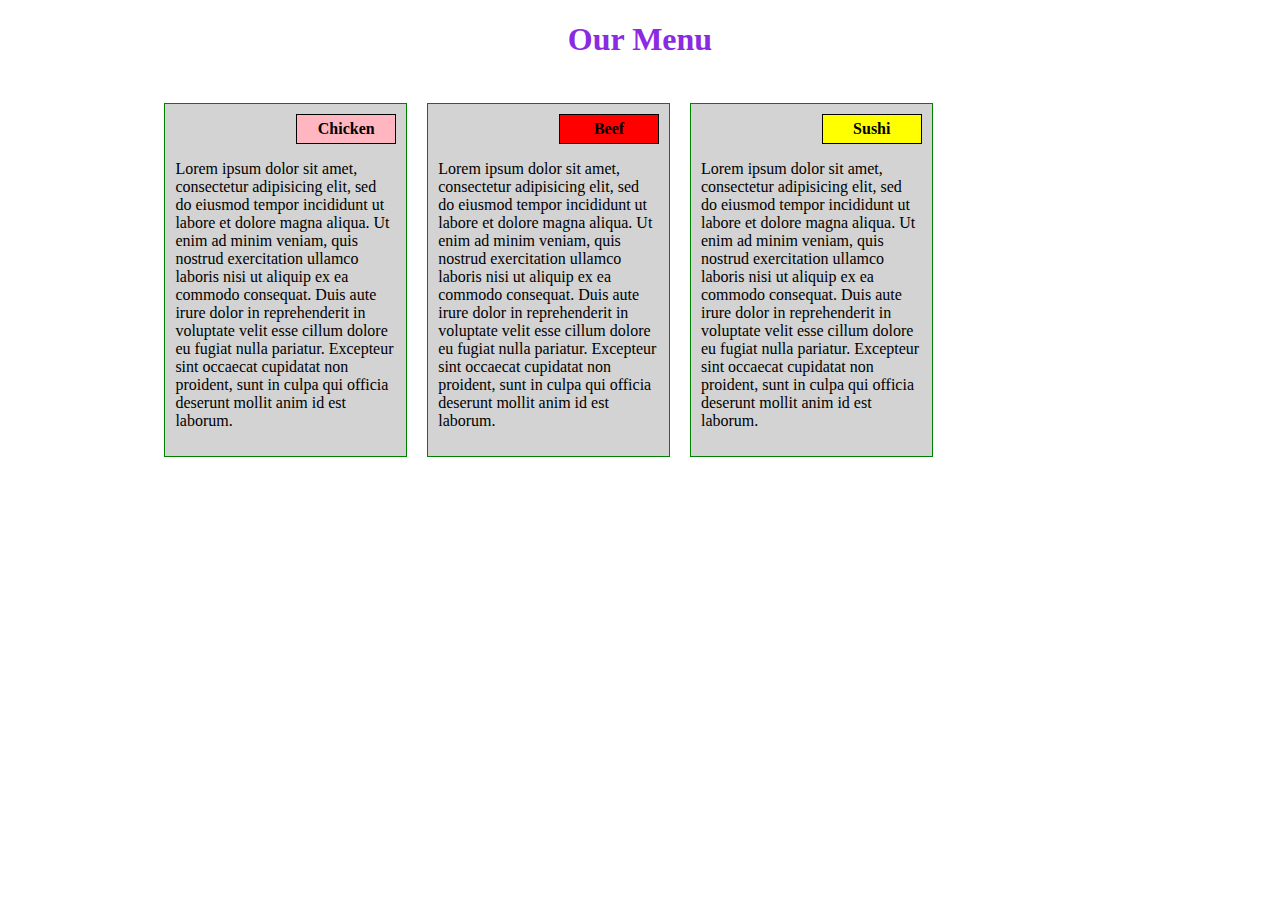
<file: index.html>
<!DOCTYPE html>
<html lang="en">
<head>
	<meta charset="utf-8">
	<meta name="viewport" content="width=device-width, initial-scale=1">
	<title>Solution 02</title>
	<link rel="stylesheet" type="text/css" href="solution_style.css">
</head>
<body>
<h1>Our Menu</h1>
<div id="container">
<div class="menu-item col-lg-3 col-md-5">
		<div id="label-1">Chicken</div>
		<p>Lorem ipsum dolor sit amet, consectetur adipisicing elit, sed do eiusmod
	tempor incididunt ut labore et dolore magna aliqua. Ut enim ad minim veniam,
	quis nostrud exercitation ullamco laboris nisi ut aliquip ex ea commodo
	consequat. Duis aute irure dolor in reprehenderit in voluptate velit esse
	cillum dolore eu fugiat nulla pariatur. Excepteur sint occaecat cupidatat non
	proident, sunt in culpa qui officia deserunt mollit anim id est laborum.</p>
	  </div>
<div class="menu-item col-lg-3 col-md-5">
	<div id="label-2"> Beef </div>
		<p>Lorem ipsum dolor sit amet, consectetur adipisicing elit, sed do eiusmod
	tempor incididunt ut labore et dolore magna aliqua. Ut enim ad minim veniam,
	quis nostrud exercitation ullamco laboris nisi ut aliquip ex ea commodo
	consequat. Duis aute irure dolor in reprehenderit in voluptate velit esse
	cillum dolore eu fugiat nulla pariatur. Excepteur sint occaecat cupidatat non
	proident, sunt in culpa qui officia deserunt mollit anim id est laborum.</p>
</div>
<div class="menu-item col-lg-3 col-md-5">
	<div id="label-3"> Sushi </div>
		<p>Lorem ipsum dolor sit amet, consectetur adipisicing elit, sed do eiusmod
	tempor incididunt ut labore et dolore magna aliqua. Ut enim ad minim veniam,
	quis nostrud exercitation ullamco laboris nisi ut aliquip ex ea commodo
	consequat. Duis aute irure dolor in reprehenderit in voluptate velit esse
	cillum dolore eu fugiat nulla pariatur. Excepteur sint occaecat cupidatat non
	proident, sunt in culpa qui officia deserunt mollit anim id est laborum.</p>
</div>
</div>
</body>
</html>
</file>
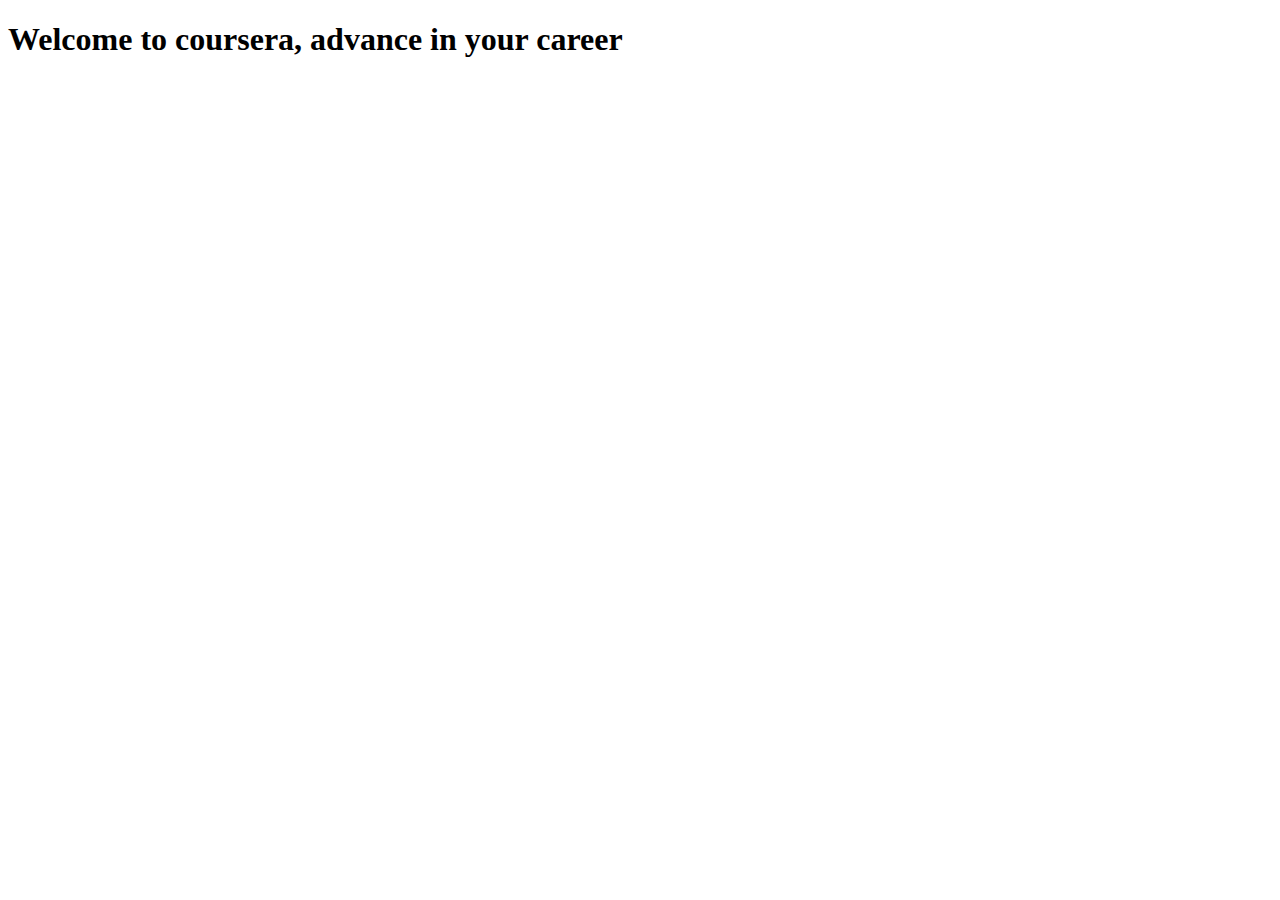
<file: site/index.html>
<!DOCTYPE html>
<html>
<head>
	<meta charset="utf-8">
	<meta name="viewport" content="width=device-width, initial-scale=1">
	<title>Hello Coursera</title>
</head>
<body>
<h1>Welcome to coursera, advance in your career</h1>
</body>
</html>
</file>
<file: solution_style.css>
h1 {
	margin-bottom: 15px;
	font-family: roboto;
	text-decoration-color: blue;
	color: blueviolet;
	text-align: center;
}

*{
	box-sizing: border-box;
}

p {
	padding: 10px;
	padding-top: 40px;
}

@media (min-width: 992px) {
			.col-lg-1, .col-lg-2, .col-lg-3, .col-lg-4, .col-lg-5, .col-lg-6, .col-lg-7, .col-lg-8, .col-lg-9, .col-lg-10, .col-lg-11, .col-lg-12 {
				float: left;
				border: 1px solid green;
			}
			.col-lg-1 {
				width: 8.33%;
			}
			.col-lg-2 {
				width: 16.66%;
			}
			.col-lg-3 {
				width: 25%;
			}
			.col-lg-4 {
				width: 33%;
			}
			.col-lg-5 {
				width: 41.66%;
			}
			.col-lg-6 {
				width: 50%;
			}
			.col-lg-7 {
				width: 58.33;
			}
			.col-lg-8 {
				width: 66.66%;
			}
			.col-lg-9 {
				width: 74.99%;
			}
			.col-lg-10 {
				width: 83.33%;
			}
			.col-lg-11 {
				width: 91.66%;
			}
			.col-lg-12 {
				width: 100%;
			}
		}

		/***** Medium Devices Only *****/
		@media (min-width: 768px) and (max-width: 991px) {
				.col-md-1, .col-md-2, .col-md-3, .col-md-4, .col-md-5, .col-md-6, .col-md-7, .col-md-8, .col-md-9, .col-md-10, .col-md-11, .col-md-12 {
					float: left;
					border: 1px solid green;
				}
				.col-md-1 {
				width: 8.33%;
			}
			.col-md-2 {
				width: 16.66%;
			}
			.col-md-3 {
				width: 25%;
			}
			.col-md-4 {
				width: 33%;
			}
			.col-md-5 {
				width: 41.66%;
			}
			.col-md-6 {
				width: 50%;
			}
			.col-md-7 {
				width: 58.33;
			}
			.col-md-8 {
				width: 66.66%;
			}
			.col-md-9 {
				width: 74.99%;
			}
			.col-md-10 {
				width: 83.33%;
			}
			.col-md-11 {
				width: 91.66%;
			}
			.col-md-12 {
				width: 100%;
			}
			}


			/****** SMALL Devices only ******/
			@media (max-width: 767px) {
				.col-sm-1, .col-sm-2, .col-sm-3, .col-sm-4, .col-sm-5, .col-sm-6, .col-sm-7, .col-sm-8, .col-sm-9, .col-sm-10, .col-sm-11, .col-sm-12 {
					float: left;
					border: 1px solid green;
				}
				.col-sm-1 {
				width: 8.33%;
			}
			.col-sm-2 {
				width: 16.66%;
			}
			.col-sm-3 {
				width: 25%;
			}
			.col-sm-4 {
				width: 33%;
			}
			.col-sm-5 {
				width: 41.66%;
			}
			.col-sm-6 {
				width: 50%;
			}
			.col-sm-7 {
				width: 58.33;
			}
			.col-sm-8 {
				width: 66.66%;
			}
			.col-sm-9 {
				width: 74.99%;
			}
			.col-sm-10 {
				width: 83.33%;
			}
			.col-sm-11 {
				width: 91.66%;
			}
			.col-sm-12 {
				width: 100%;
			}
			}



#label-1 {
	background-color: lightpink;
	padding: 5px 10px;
	width: 100px;
	text-align: center;
	font-family: roboto;
	font-weight: 16px;
	font-weight: bold;
	border: 1px solid black;
	margin: 10px;
	float: right;
}

#label-2 {
	background-color: red;
	padding: 5px 10px;
	width: 100px;
	text-align: center;
	font-family: roboto;
	font-weight: 16px;
	font-weight: bold;
	border: 1px solid black;
	margin: 10px;
	float: right;
}

#label-3 {
	background-color: yellow;
	padding: 5px 10px;
	width: 100px;
	text-align: center;
	font-family: roboto;
	font-weight: 16px;
	font-weight: bold;
	border: 1px solid black;
	margin: 10px;
	float: right;
}

.menu-item {
	margin: 10px;
	background-color: lightgray;
}

#container {
	padding: 20px;
	margin-left: 10%;
	margin-right: 10%;
}
</file>
